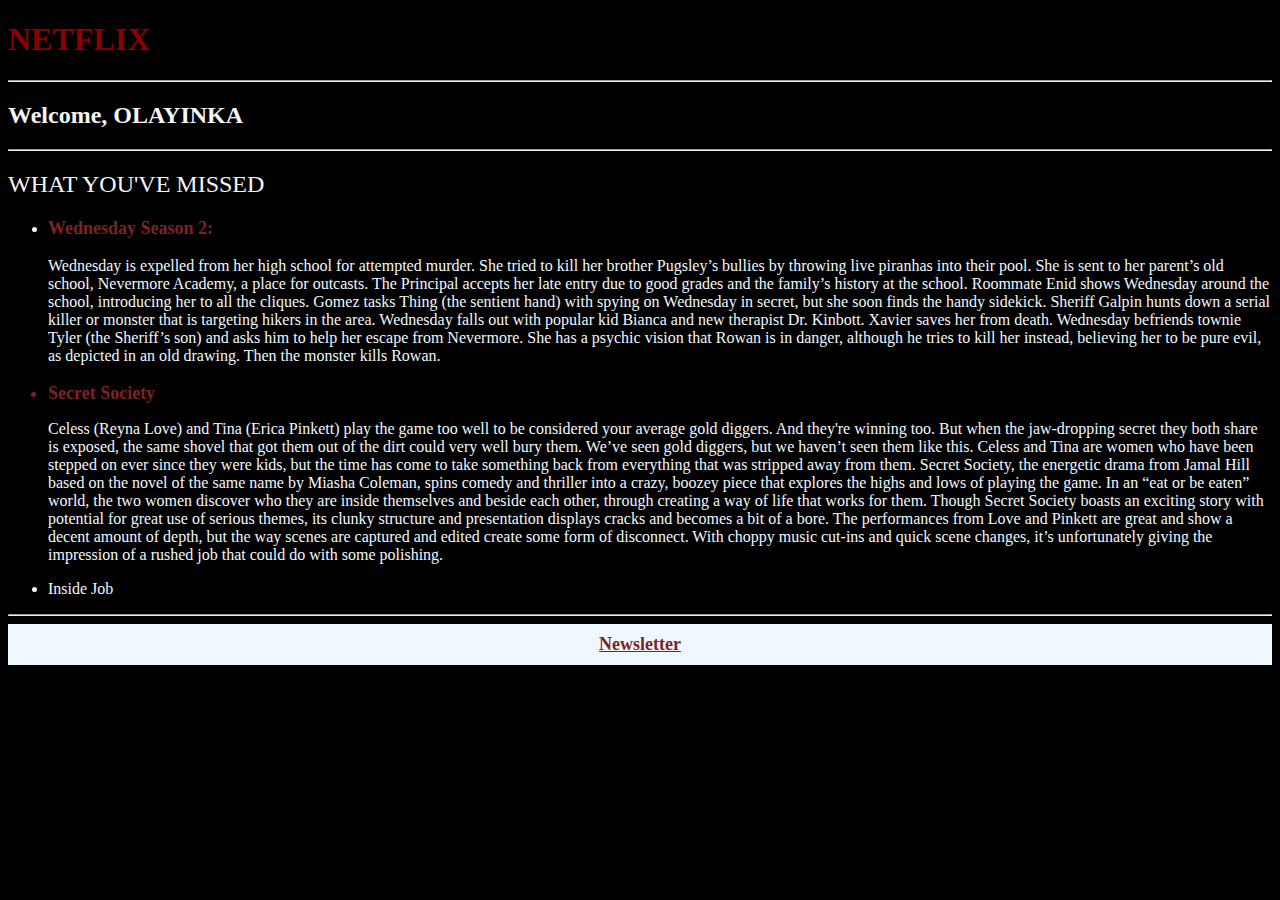
<file: index.html>
<!DOCTYPE html>
<html lang="en">
<head>
    <link rel="stylesheet" href="./style.css"/>
    <meta charset="UTF-8">
    <title>Practice</title>
</head>
<h1>NETFLIX</h1>

<hr>
<h2 id="welcome">Welcome, OLAYINKA</h2>
<hr>
<h2 id="wym">WHAT YOU'VE MISSED</h2>
<ul>
    <li class="list"><p class="free">Wednesday Season 2:</p> Wednesday is expelled from her high school for attempted murder. 
        She tried to kill her brother Pugsley’s bullies by throwing live piranhas into their pool. 
        She is sent to her parent’s old school, Nevermore Academy, a place for outcasts. The Principal accepts her late entry due to good grades and the family’s history at the school. Roommate Enid shows Wednesday around the school, introducing her to all the cliques. Gomez tasks Thing (the sentient hand) with spying on Wednesday in secret, but she soon finds the handy sidekick. Sheriff Galpin hunts down a serial killer or monster that is targeting hikers in the area. Wednesday falls out with popular kid Bianca and new therapist Dr. Kinbott. Xavier saves her from death. Wednesday befriends townie Tyler (the Sheriff’s son) and asks him to help her escape from Nevermore. She has a psychic vision that Rowan is in danger, 
        although he tries to kill her instead, believing her to be pure evil, 
        as depicted in an old drawing. Then the monster kills Rowan.</li>
    <br>
        <li class="free" draggable="true">Secret Society</li>

    <p>Celess (Reyna Love) and Tina (Erica Pinkett) play the game too well to be considered your average gold diggers. And they're winning too. But when the jaw-dropping secret they both share is exposed, the same shovel that got them out of the dirt could very well bury them.


        We’ve seen gold diggers, but we haven’t seen them like this. Celess and Tina are women who have been stepped on ever since they were kids, but the time has come to take something back from everything that was stripped away from them. Secret Society, the energetic drama from Jamal Hill based on the novel of the same name by Miasha Coleman, spins comedy and thriller into a crazy, boozey piece that explores the highs and lows of playing the game.
        
        
        In an “eat or be eaten” world, the two women discover who they are inside themselves and beside each other, through creating a way of life that works for them. Though Secret Society boasts an exciting story with potential for great use of serious themes, its clunky structure and presentation displays cracks and becomes a bit of a bore. The performances from Love and Pinkett are great and show a decent amount of depth, but the way scenes are captured and edited create some form of disconnect. With choppy music cut-ins and quick scene changes, it’s unfortunately giving the impression of a rushed job that could do with some polishing.
        
        </p>
    <li class="list">Inside Job</li>
</ul>
<hr>
<footer>
<a class="free" href="./newsletter.html">Newsletter</a>
</footer>
<body>
    
</body>
</html>
</file>
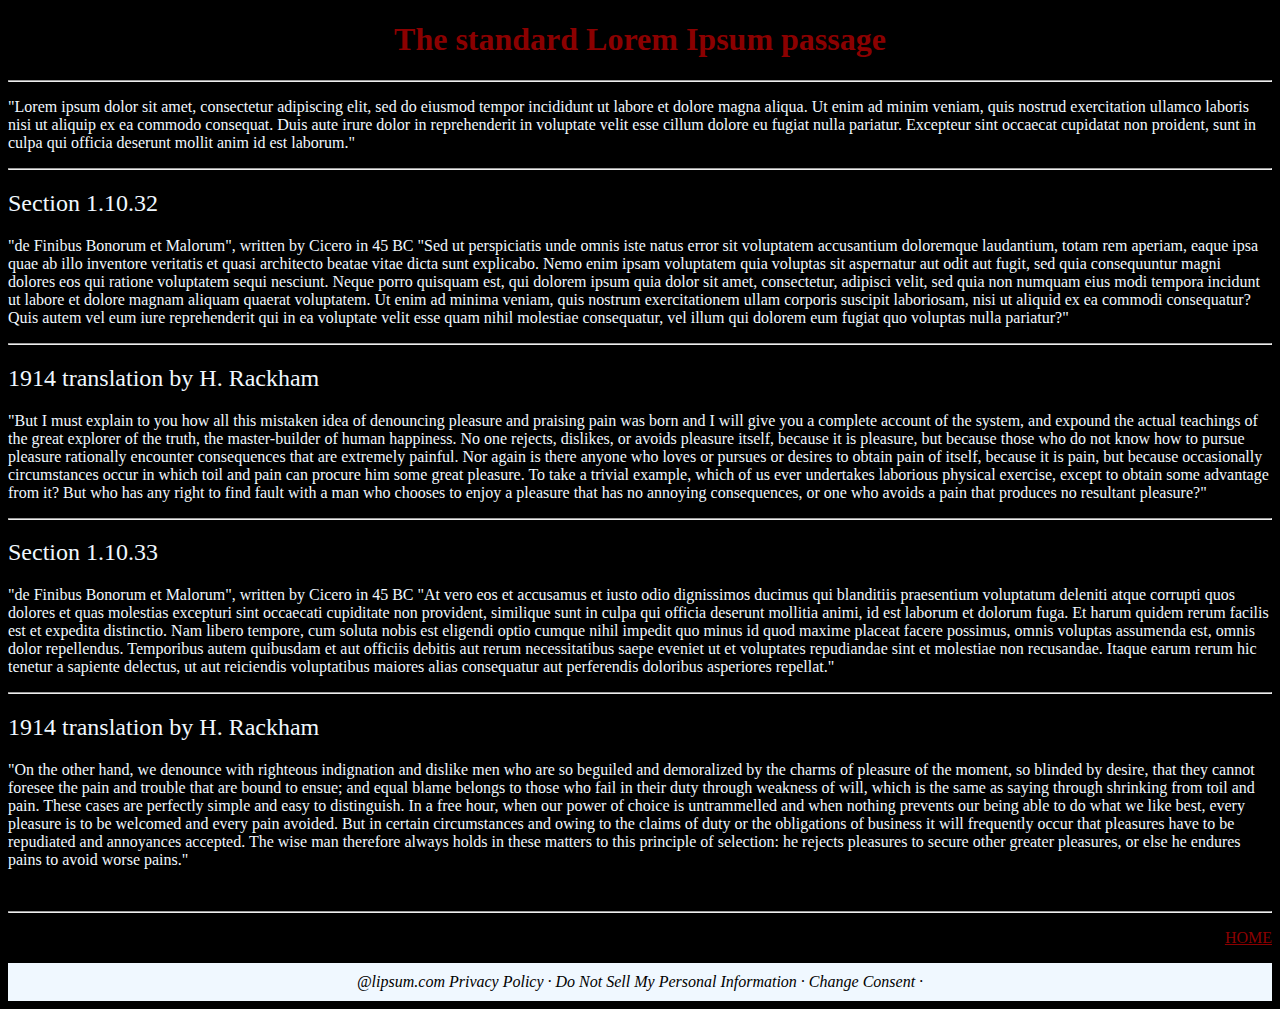
<file: newsletter.html>
<!DOCTYPE html>
<html lang="en">
<head>
    <meta charset="UTF-8">
    <meta name="viewport" content="width=device-width, initial-scale=1.0">
    <title>Practice</title>
    <link rel="stylesheet" href="./style.css"/>
</head>
<body>
    

<h1 id="special">The standard Lorem Ipsum passage</h1>
<hr>
<p>"Lorem ipsum dolor sit amet, consectetur adipiscing elit, sed do eiusmod tempor incididunt ut labore et dolore magna aliqua.
Ut enim ad minim veniam, quis nostrud exercitation ullamco laboris nisi ut aliquip ex ea commodo consequat. Duis aute irure
 dolor in reprehenderit in voluptate velit esse cillum dolore eu fugiat nulla pariatur. Excepteur sint occaecat cupidatat
  non proident, sunt in culpa qui officia deserunt mollit anim id est laborum."</p>
<hr>
<h2 class="sections">Section 1.10.32 </h2>
<p>"de Finibus Bonorum et Malorum", written by Cicero in 45 BC
"Sed ut perspiciatis unde omnis iste natus error sit voluptatem accusantium doloremque laudantium, totam rem aperiam,
 eaque ipsa quae ab illo inventore veritatis et quasi architecto beatae vitae dicta sunt explicabo. Nemo enim ipsam
  voluptatem quia voluptas sit aspernatur aut odit aut fugit, sed quia consequuntur magni dolores eos qui ratione
   voluptatem sequi nesciunt. Neque porro quisquam est, qui dolorem ipsum quia dolor sit amet, consectetur, adipisci velit, 
   sed quia non numquam eius modi tempora incidunt ut labore et dolore magnam aliquam quaerat voluptatem. Ut enim ad minima 
   veniam, quis nostrum exercitationem ullam corporis suscipit laboriosam, nisi ut aliquid ex ea commodi consequatur? Quis
    autem vel eum iure reprehenderit qui in ea voluptate velit esse quam nihil molestiae consequatur, vel illum qui dolorem eum 
fugiat quo voluptas nulla pariatur?"</p>
<hr>
<h2 class="sections">1914 translation by H. Rackham</h2>
<p>"But I must explain to you how all this mistaken idea of denouncing pleasure and praising pain was born and I will give you
 a complete account of the system, and expound the actual teachings of the great explorer of the truth, the master-builder 
 of human happiness. No one rejects, dislikes, or avoids pleasure itself, because it is pleasure, but because those who do not 
 know how to pursue pleasure rationally encounter consequences that are extremely painful. Nor again is there anyone who loves or 
 pursues or desires to obtain pain of itself, because it is pain, but because occasionally circumstances occur in which toil and 
 pain can procure him some great pleasure. To take a trivial example, which of us ever undertakes laborious physical exercise,
  except to obtain some advantage from it? But who has any right to find fault with a man who chooses to enjoy a pleasure 
  that has no annoying consequences, or one who avoids a pain that produces no resultant pleasure?"</p>
<hr>
<h2 class="sections">Section 1.10.33</h2>
<p>"de Finibus Bonorum et Malorum", written by Cicero in 45 BC
"At vero eos et accusamus et iusto odio dignissimos ducimus qui blanditiis praesentium 
voluptatum deleniti atque corrupti quos dolores et quas molestias excepturi sint occaecati 
cupiditate non provident, similique sunt in culpa qui officia deserunt mollitia animi, id est laborum et dolorum fuga. 
Et harum quidem rerum facilis est et expedita distinctio. Nam libero tempore, cum soluta nobis est eligendi optio cumque 
nihil impedit quo minus id quod maxime placeat facere possimus, omnis voluptas assumenda est, omnis dolor repellendus. 
Temporibus autem quibusdam et aut officiis debitis aut rerum necessitatibus saepe eveniet ut et voluptates repudiandae 
sint et molestiae non recusandae. Itaque earum rerum hic tenetur a sapiente delectus, ut aut reiciendis voluptatibus 
maiores alias consequatur aut perferendis doloribus asperiores repellat."</p>
<hr>
<h2 class="sections">1914 translation by H. Rackham</h2>
<p>"On the other hand, we denounce with righteous indignation and dislike men who are so beguiled and demoralized 
by the charms of pleasure of the moment, so blinded by desire, that they cannot foresee the pain and trouble that are bound to 
ensue; and equal blame belongs to those who fail in their duty through weakness of will, which is the same as saying through 
shrinking from toil and pain. These cases are perfectly simple and easy to distinguish. In a free hour, when our power of choice 
is untrammelled and when nothing prevents our being able to do what we like best, every pleasure is to be welcomed and every pain 
avoided. But in certain circumstances and owing to the claims of duty or the obligations of business it will frequently occur that 
pleasures have to be repudiated and annoyances accepted. The wise man therefore always holds in these matters to this principle of 
selection: he rejects pleasures to secure other greater pleasures, or else he endures pains to avoid worse pains."</p>
<br>
<hr>
<p id="home"><a href="./index.html">HOME</a></p>
<footer>
<address>@lipsum.com
Privacy Policy · Do Not Sell My Personal Information · Change Consent · </address>
</footer>

</body>
</html>
</file>
<file: style.css>
footer{
    text-align: center;
    background-color: aliceblue;
    padding: 10px;
    
}
h1{
    color: darkred;
    font-weight: bolder;
    text-align: left;
}
html{
    background-color: black;
}
p{
    color: aliceblue;
    font-family: 'Times New Roman', Times, serif;
    
}
.list{
    color: aliceblue;
    text-align: left;
}
.free{
    color: rgb(125, 35, 35);
    text-align: left;
    font-weight: bolder;
    font-size: large;
}
#wym{
    color: whitesmoke;
    font-weight: lighter;

}
#welcome{
    color: whitesmoke;
    font-weight: bold;
    text-align: left>;
}
#special{
    color: darkred;
    font-weight: bolder;
    text-align: center;

}
.sections{
    color: aliceblue;
    font-family: 'Times New Roman', Times, serif;
    font-weight: lighter;
}
#home{
    color: darkred;
    text-align: end;
}
a{
    color: darkred;
}
li{
    text-align: start;
}
</file>
